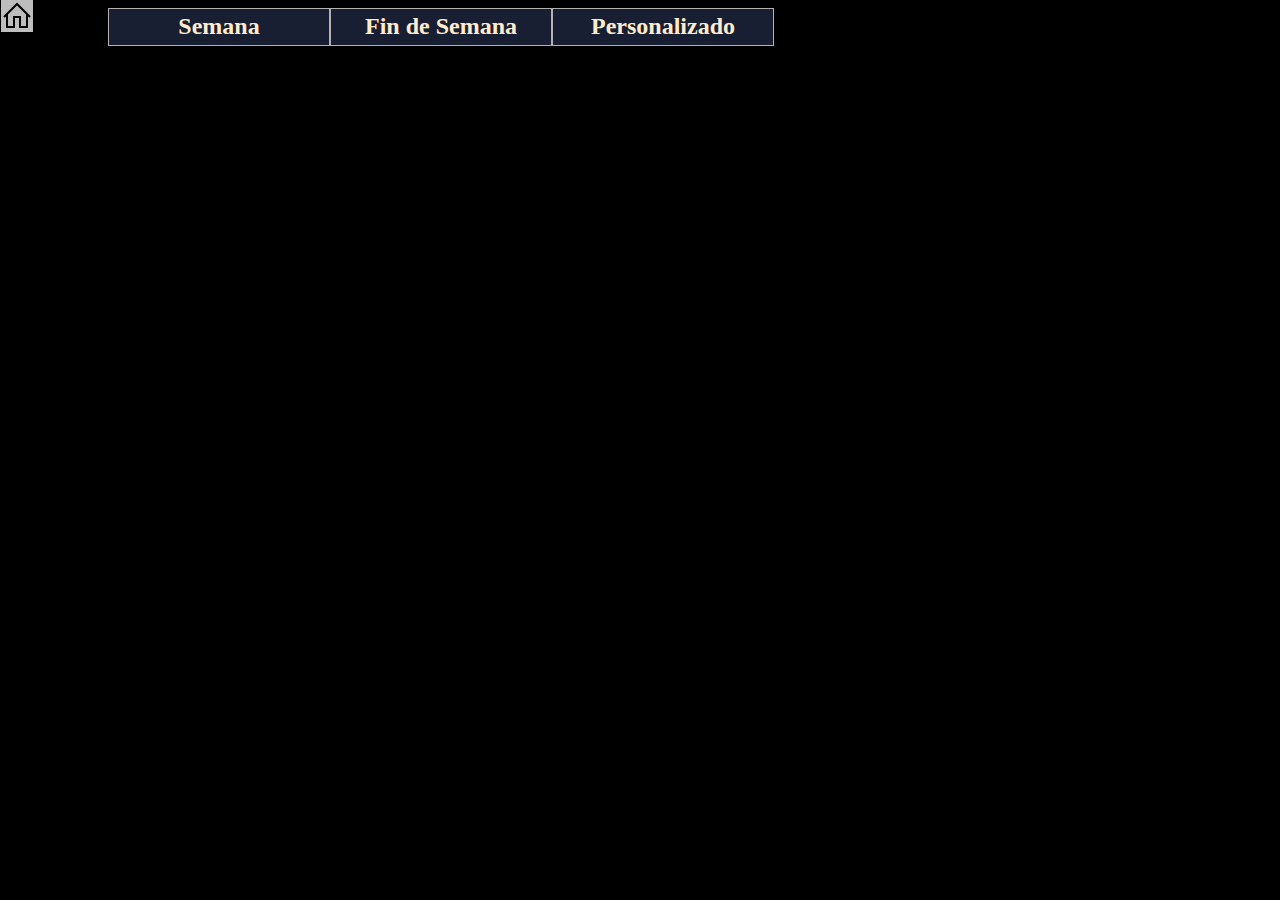
<file: index.html>
<!DOCTYPE html>
<html lang="en">
<head>
    <meta charset="UTF-8">
    <meta http-equiv="X-UA-Compatible" content="IE=edge">
    <meta name="viewport" content="width=device-width, initial-scale=1.0">
    <link rel="stylesheet" href="css/styles.css">
    <script src="script.js"></script>
    <title>Panoramas</title>
</head>
<body>
    <div class="opciones">
        <div><a title='Menú principal'><img src="./icons/home.png"></a></div>
    </div>
    <div><a href="./tabs/semana.html"><div id="header" style="border-radius: 0; margin-left: 100px;">
        <p>Semana</p>
    </div></a>
    <div><a href="./tabs/finde.html"><div id="header" style="border-radius: 0;">
        <p>Fin de Semana</p>
    </div></a>
    <div><a href="./tabs/custom.html"><div id="header" style="border-radius: 0;">
        <p>Personalizado</p>
    </div></a>

</body>
</html>
</file>
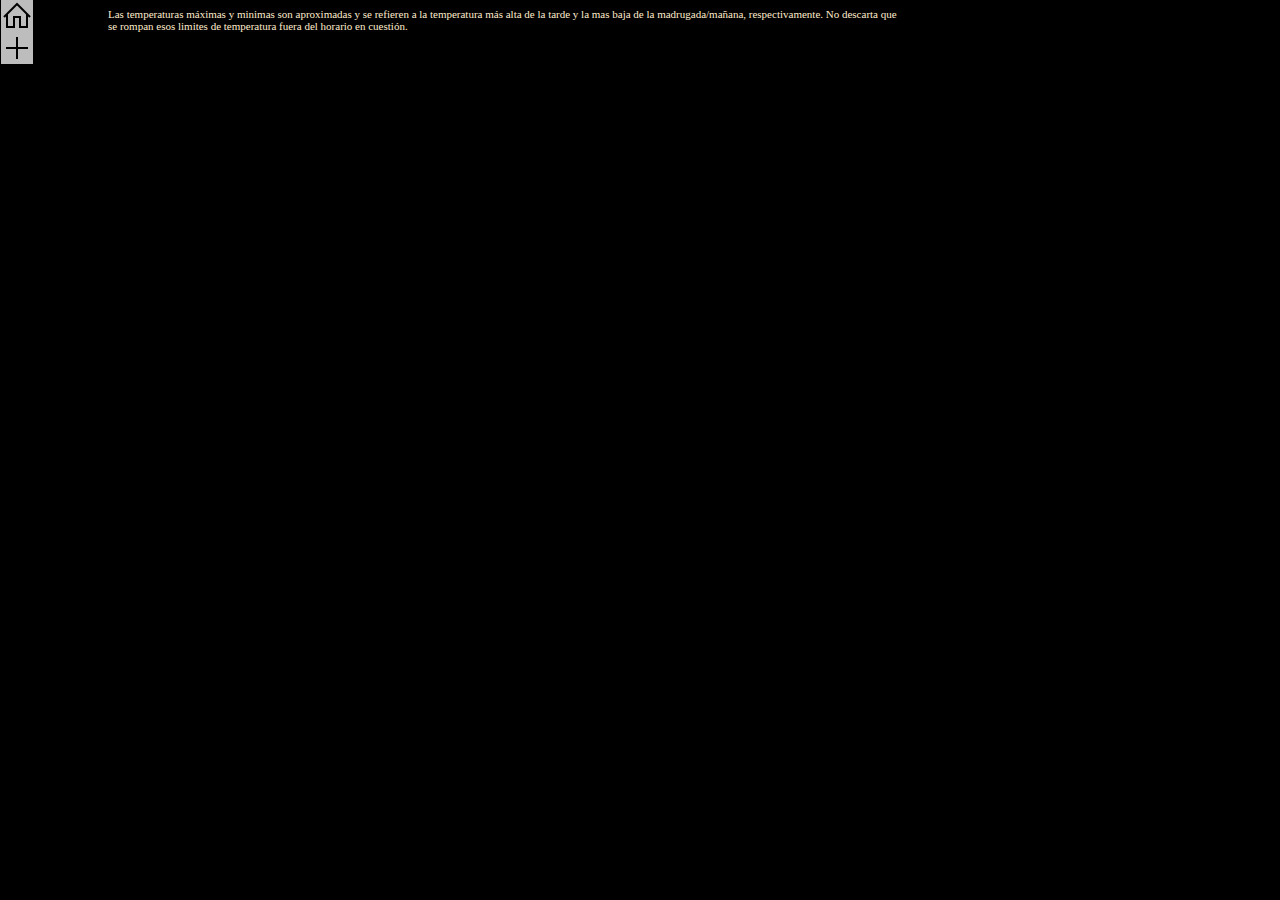
<file: tabs/custom.html>
<!DOCTYPE html>
<html lang="en">
<head>
    <meta charset="UTF-8">
    <meta http-equiv="X-UA-Compatible" content="IE=edge">
    <meta name="viewport" content="width=device-width, initial-scale=1.0">
    <link rel="stylesheet" href="../css/styles.css">
    <script src="../script.js"></script>
    <title>Panorama del fin de semana</title>
</head>
<body>
    <div class="opciones">
        <div><a href="../index.html" title='Menú principal'><img src="../icons/home.png"></a></div>
        <div id="op2" onclick="añadirDia()" title='Añadir nuevo día'><img src="../icons/plus.png"></div>
    </div>
    <div class="dias"></div>
    <footer>Las temperaturas máximas y minimas son aproximadas y se refieren a la temperatura más alta de la tarde y la mas baja de la madrugada/mañana, respectivamente. No descarta que se rompan esos
        limites de temperatura fuera del horario en cuestión.
    </footer>
    
</body>
</html>
</file>
<file: css/styles.css>
* {
    background-color: black;
    color: blanchedalmond;
    font-size: 18px;
}

.cuerpo {
    height: 120px;
    width: 800px;
    margin-left: 100px;
}

#header {
    height: 28px;
    width: 220px;
    float: left;
    background-color: rgb(24, 31, 51);
    border: solid rgb(182, 177, 177) 1px;
    padding: 4px 0 4px 0;
    border-radius: 8px 0px 0 0;
    cursor: pointer;
}

#header p {
    text-align: center;
    margin: 0;
    background-color: rgb(24, 31, 51);
    font-size: 24px;
    font-family: Cambria;
    font-weight: bolder;
}


#desc {
    width: 100%;
    height: 80px;
    float: left;
    border: solid rgb(182, 177, 177) 2px;
    font-size: 24px;
    font-family: Verdana;
    text-align: left;
    border-radius: 0 15px 0 0;
    margin-bottom: 20px;
    cursor: pointer;
}



#img {
    float: left;
    width: 50px;
    margin: 15px 0 15px 0;
}

#img2 img{
    float: left;
    width: 65px;
    margin: 6px 15px;
}


#box {
    border: solid rgb(182, 177, 177) 1px;
}

#img img {
    width: 100%;
}

footer {
    float: left;
    font-size: 11px;
    margin-left: 100px;
    width: 800px;
}

/* -------------------- ACTUALIZACION MAYO 2022 ---------------------*/

.info {
    width: 80%;
    padding-left: 20px;
    float: left;
    font-size: 16px;
}

.info p {
    height: 50%;
    font-size: 18px;
    vertical-align: middle;
    margin: 5px;
}

.icons {
    height: 90%;
    width: 100px;
    float: left;
    padding: 0 10px 0 10px ;
    border-right: dashed rgb(75, 74, 74) 1px;

}

.tempMax {
    height: 28px;
    width: 60px;
    float: left;
    background-color: rgb(56, 12, 12);
    border: solid rgb(182, 177, 177) 1px;
    padding: 4px 0 4px 0;
    cursor: pointer;
}


.tempMax h1 {
    margin: 3px 5px;
    text-align: center;
    background-color: rgb(56, 12, 12);
    font-size: 18px;
    font-family: Verdana;
}

.tempMax h1 {
    margin: 3px 5px;
    text-align: center;
    background-color: rgb(56, 12, 12);
    font-size: 18px;
    font-family: Verdana;
}

.tempMin {
    height: 28px;
    width: 60px;
    border-radius: 0 8px 0 0;
    float: left;
    background-color: rgb(24, 31, 51);
    border: solid rgb(182, 177, 177) 1px;
    padding: 4px 0 4px 0;
    cursor: pointer;
}

.tempMin h1 {
    margin: 3px 5px;
    text-align: center;
    background-color: rgb(24, 31, 51);
    font-size: 18px;
    font-family: Verdana;
}

.opciones{
    position: absolute;
    top: 0;
    left: 1px;
    height: 100%;
    width: 32px;
    background-color: rgba(21, 31, 56, 0);
    font-size: 12px;
    font-family: Helvetica;
    text-align: center;
    line-height: 30px;
    user-select: none;
}

.opciones div{
    position: relative;
    top: 0;
    right: 0;
    height: 32px;
    width: 32px;
    background-color: rgba(21, 31, 56, 0);
    font-size: 12px;
    font-family: Helvetica;
    text-align: center;
    line-height: 30px;
    user-select: none;
}
.opciones div img:hover{
    background-color: rgb(143, 143, 143);
}
.opciones div img{
    background-color: rgb(189, 189, 189);
    cursor: pointer;
}


#op1, #op2{
    float: left;
    background-color: rgb(255, 255, 255);
}


.opciones div:hover{
    background-color: rgb(9, 13, 20);
}
/* ----------------------------------------------------------------*/
</file>
